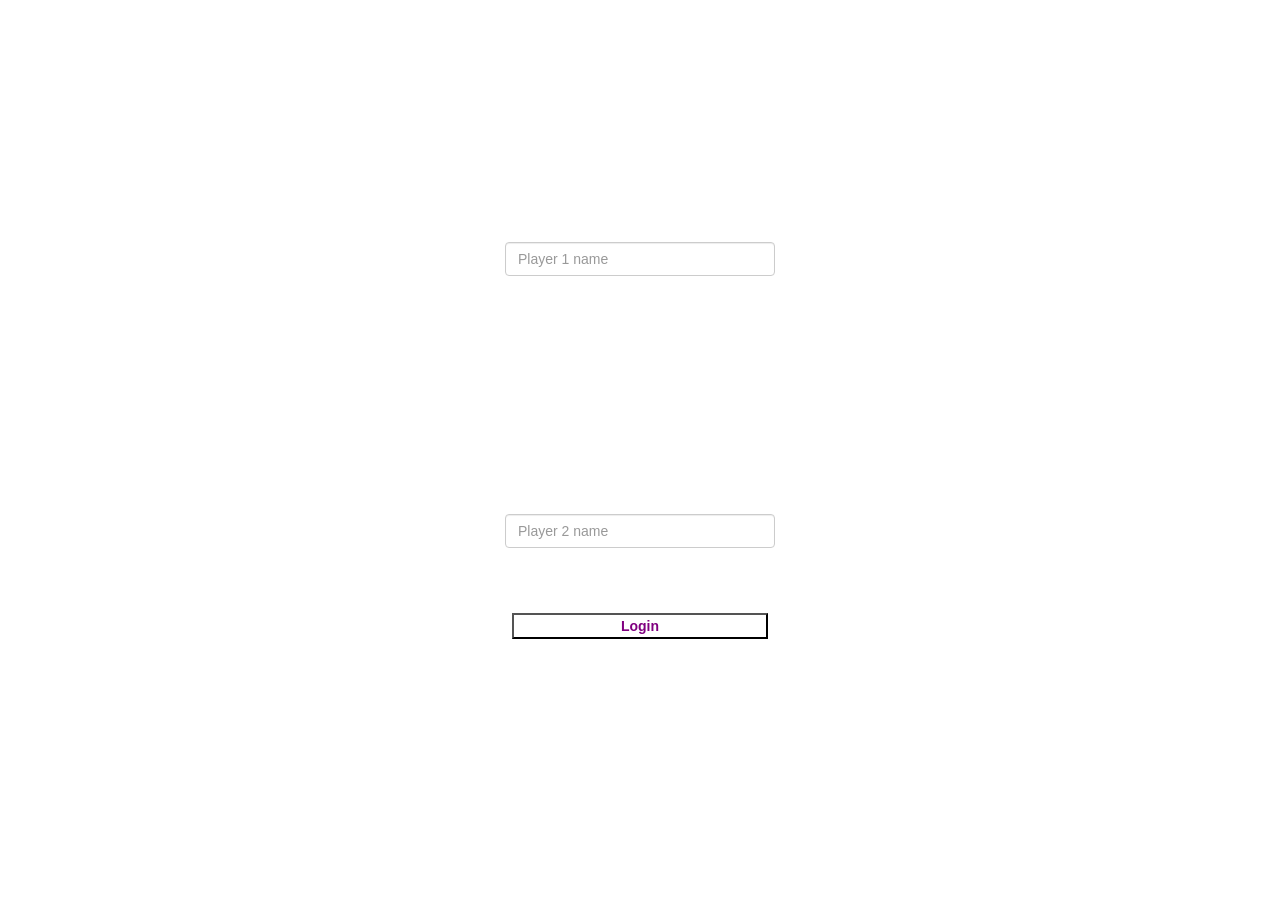
<file: index.html>
<!DOCTYPE html>
<html>
<head>
	<title>The Magical Math Quiz Game</title>

<meta name="viewport" content="width=device-width, initial-scale=1">
<link rel="stylesheet" href="https://maxcdn.bootstrapcdn.com/bootstrap/3.4.0/css/bootstrap.min.css">
<script src="https://ajax.googleapis.com/ajax/libs/jquery/3.4.1/jquery.min.js"></script>
<script src="https://maxcdn.bootstrapcdn.com/bootstrap/3.4.0/js/bootstrap.min.js"></script>

<link rel="stylesheet" type="text/css" href="style.css">
<script src="quiz_login.js"></script>
</head>
<body class="bg">
    <center>
		<h1 style="color: white"> Magical Math Quiz!</h1>
	
	<div class="col-lg-3 col-sm-8 col-xs-11 login_div1">
		Welcome to a magical math quiz! You will be asking the question to player 2.
		<h3 >Player 1 Login for the Quiz</h3>
		<label>User name:</label>
		<input type="text" id="player1_name_input" class="form-control clearbg" placeholder="Player 1 name"><br>

	</div>
	<br> 
	<div class="col-lg-3 col-sm-8 col-xs-11 login_div2">
		Welcome to a magical math quiz! You will be answering the question from player 1.
		<h3>Player 2 Login for the Quiz</h3>
		<label>User name:</label>
		<input type="text" id="player2_name_input" class="form-control clearbg" placeholder="Player 2 name"><br>
	</div>
	<br>
	<button style="width: 20%" id="btn_login" onclick="addUser()">Login</button>
	</div>
</center>
</body>
</file>
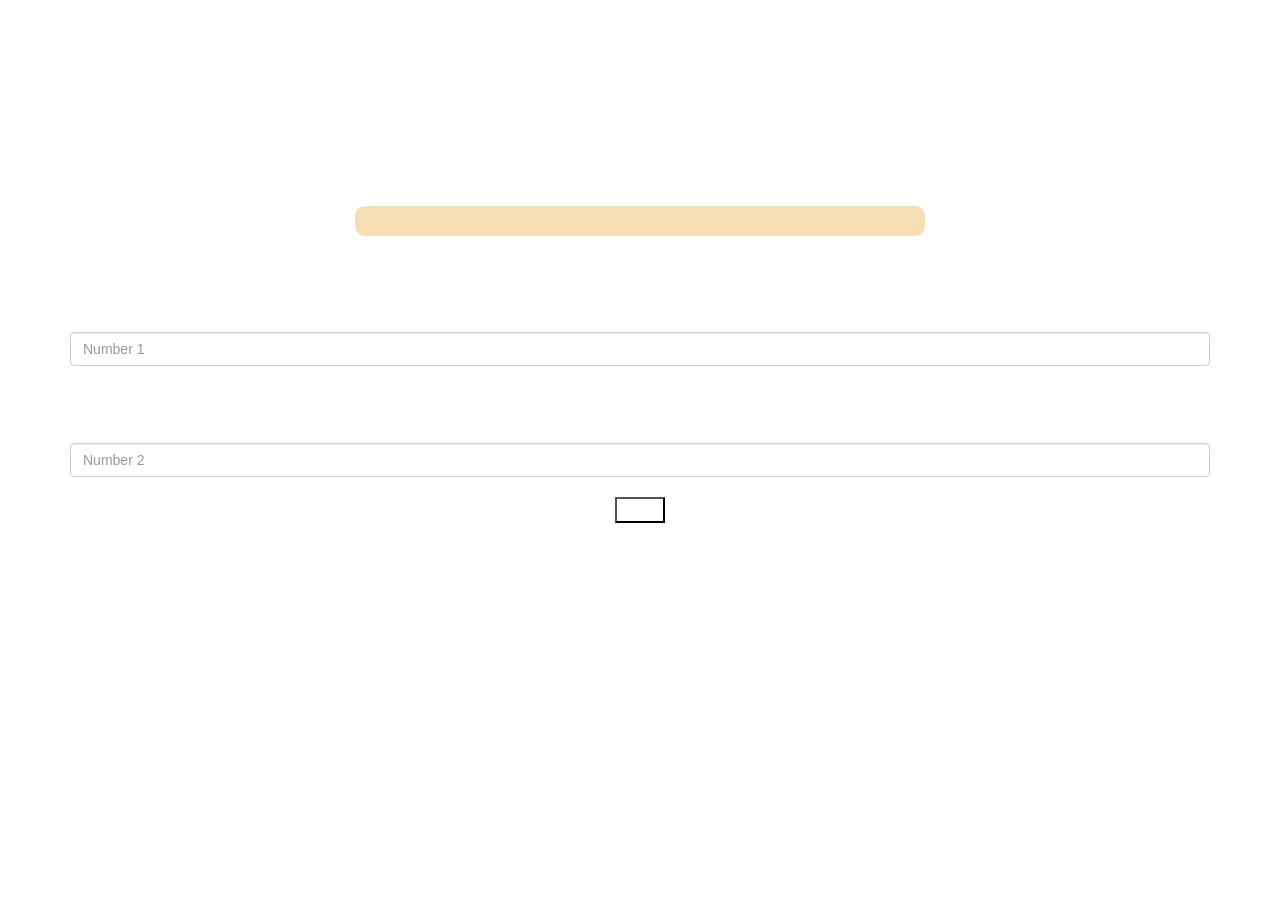
<file: quiz.html>
<!DOCTYPE html>
<html>
<head>
	<title>Magical Math Quiz!</title>

<meta name="viewport" content="width=device-width, initial-scale=1">
<link rel="stylesheet" href="https://maxcdn.bootstrapcdn.com/bootstrap/3.4.0/css/bootstrap.min.css">
<script src="https://ajax.googleapis.com/ajax/libs/jquery/3.4.1/jquery.min.js"></script>
<script src="https://maxcdn.bootstrapcdn.com/bootstrap/3.4.0/js/bootstrap.min.js"></script>

<link rel="stylesheet" type="text/css" href="style.css">
</head>
<body class="bg">
    <h4 id="player1_name"></h4> <span id="player1_score"></span><br>
    <h4 id="player2_name"></h4><span id="player2_score"></span>
    <div class="container";>
        <center>
            <h2 style="color: white">Magical Math Quiz!!</h2>
            <h3 id="player_question"></h3>
		 <h3 id="player_answer"></h3>
		 <div id="output" class="col-lg-6"></div>
		<br><br>
        <h3 style="color: white">Number 1</h3>
        <input type="number" id="number1" placeholder="Number 1" class="form-control">
        <h3 style="color: white">Number 2</h3><br>
        <input type="number" id="number2" placeholder="Number 2" class="form-control"><br>
        <button onclick="Send()" style="background-color: transparent; color: white; font-weight: bold; display:initial">Send</button>
            </center>
    </div>
    <script src="quiz.js"></script>
</body>
</html>
</file>
<file: style.css>
.bg{
    background-image:url("https://i.pinimg.com/originals/08/a6/c8/08a6c820b94635987db0b9140330830b.jpg");
    background-size: cover;
}
.login_div1{
		padding: 10px;
		float: none;
        background-image: url("https://i.pinimg.com/originals/08/a6/c8/08a6c820b94635987db0b9140330830b.jpg");    
        border: solid;
        border-width: 15px;
        border-color: white;
        border-radius: 5px;
        color: white;
	}
    .login_div2{
        padding: 10px;
		float: none;
        background-image: url("https://i.pinimg.com/originals/08/a6/c8/08a6c820b94635987db0b9140330830b.jpg");
        border: solid;
        border-width: 15px;
        border-color: white;
        border-radius: 5px;
        color: white;
	}
.clearbg{
    background-color:transparent;
}
#btn_login{
    background-color: white;
    color: purple;
    font-weight: bold;
}
#output{
background: wheat;
border-radius: 10px;
border-top: 10px solid transparent;
padding: 10px;
float: none;
text-align: left;
}
#player1_name , #player2_name
{
	display: inline-block;
	margin-left: 10px;
    color: white;
}
#player_question, #player_answer{
    color: white;
}
#player1_score, #player2_score{
    color: white;
}
</file>
